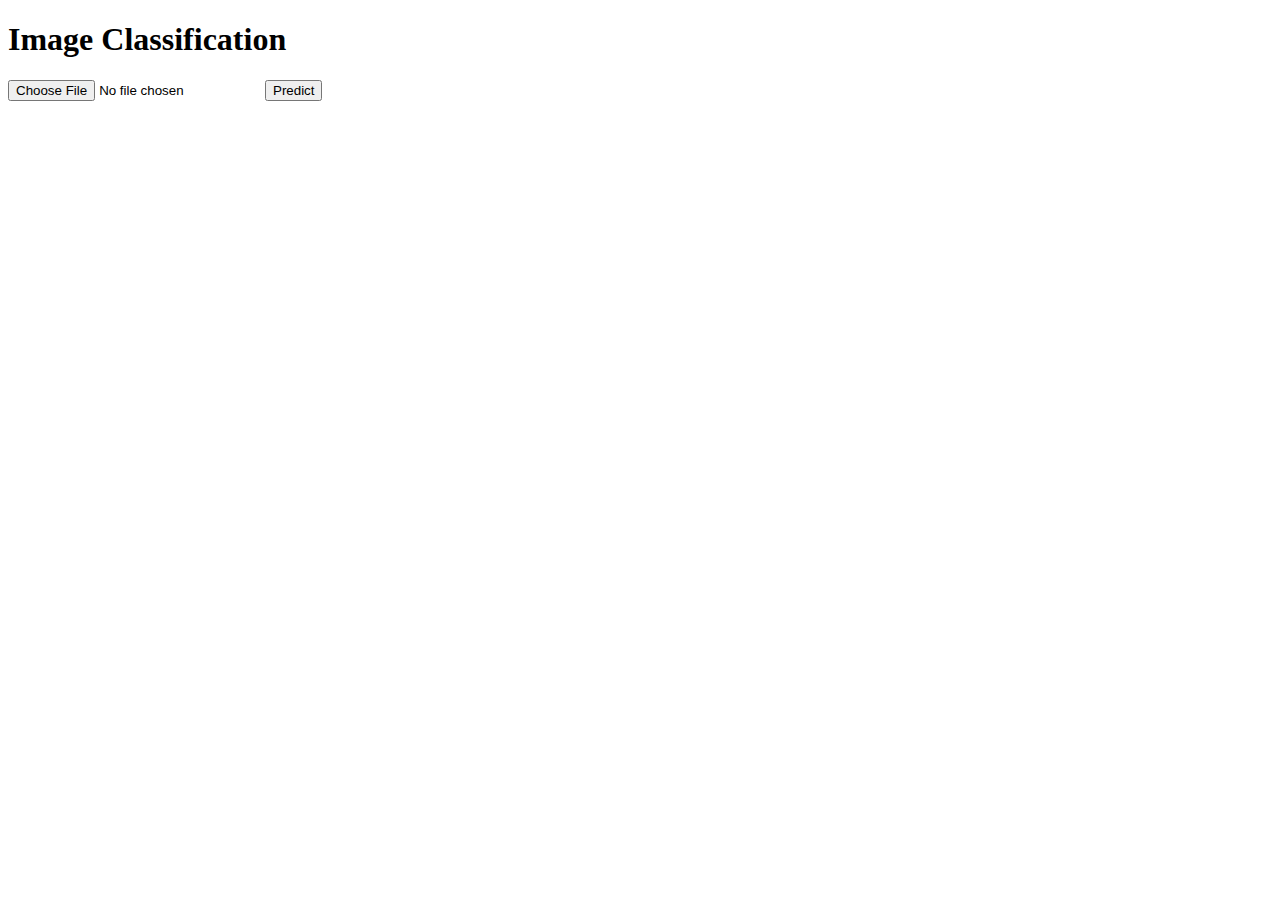
<file: realtime_application_for_character/Untitled-1.html>
<!DOCTYPE html>
<html>
<head>
    <title>Image Classification</title>
</head>
<body>
    <h1>Image Classification</h1>
    <form action="/predict" method="post" enctype="multipart/form-data">
        <input type="file" name="image" accept=".jpg, .png, .jpeg" required>
        <button type="submit">Predict</button>
    </form>
    <div id="result"></div>

    <script>
        document.querySelector('form').addEventListener('submit', function(e) {
            e.preventDefault();
            const formData = new FormData();
            const imageFile = document.querySelector('input[type=file]').files[0];
            formData.append('image', imageFile);

            fetch('/predict', {
                method: 'POST',
                body: formData
            })
            .then(response => response.json())
            .then(data =>
</file>
